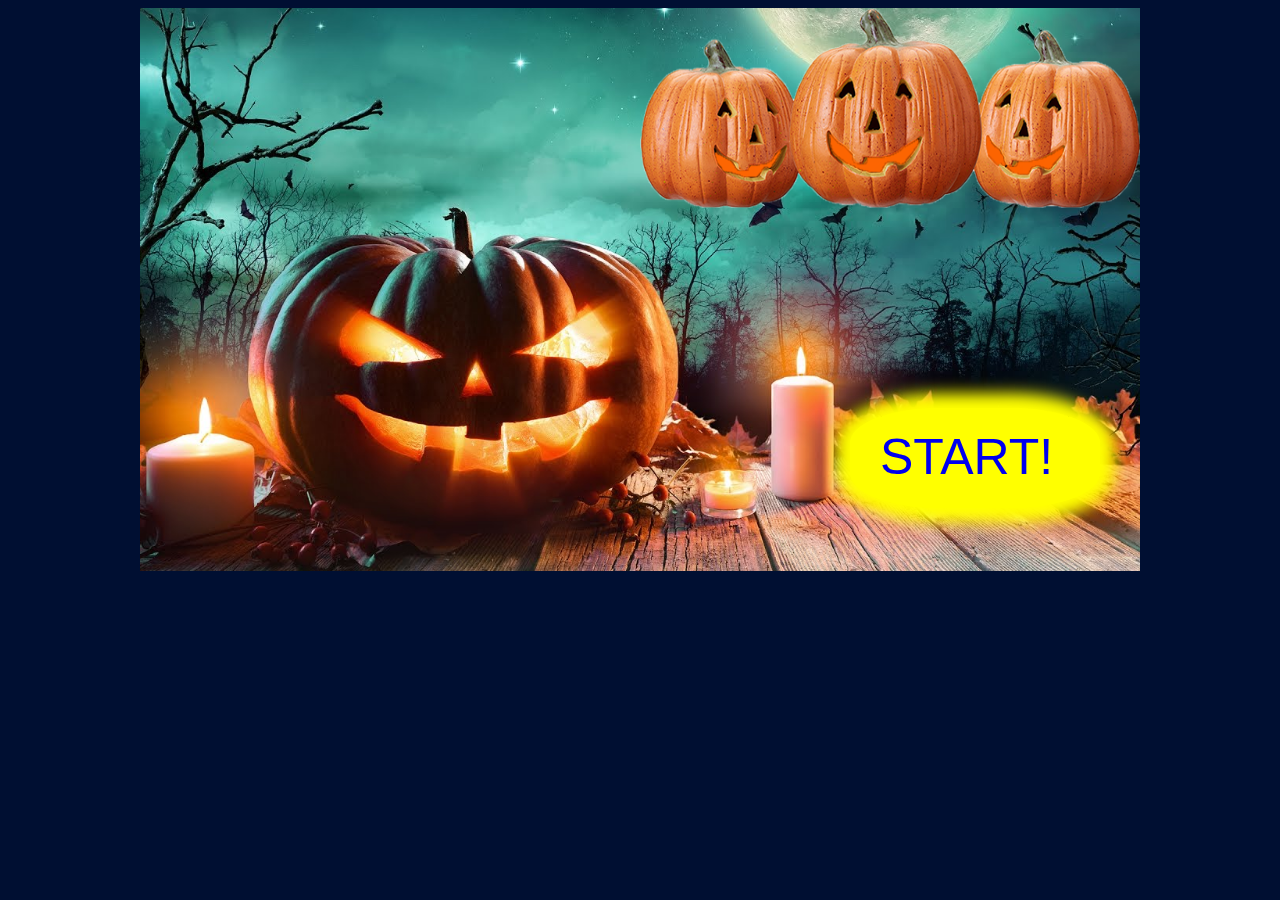
<file: index.html>
<html>

<head>
    
    <meta charset="utf-8">
    <title>Index</title>
    <link rel="stylesheet" type="text/css" href="css/index.css">
    
</head>    

<body>
	<main>
		

		<div id="container">
			<img id="background" src="images-background/background-1.jpg">
			<!-- Byttet plass på dette slik at knappen alltid er nærmest oss i bilde. -->
			<div id="pumpkinContainer">
				<div id="container1"></div>
				<div id="container2"></div>
				<div id="container3"></div>
				<img id="pumpkins1" src="images-halloween-pack1/three-pumpkins.png">
				
			</div>
			<img id="horseman1" src="images-halloween-pack2/horseman.png">
		
			<a id="startKnapp" href="hovedside.html">
				<div id="startKnappText">START!</div>
			</a>
			
		</div>

		

	</main>
</body>
</html>
</file>
<file: css/index.css>
body{

	background-color: rgb(0, 15, 50);

}

#container{

	margin: auto;
	/*background-color: rgb(30, 30, 30);*/
	width: 1000px;
	height: 600px;
	position: relative;
	overflow: hidden;

}

#background{

	width: 100%;
}


#container1{
	margin: 0;
	background-color: rgb(255, 100, 0);
	opacity: 0.99;
	width: 120px;
	height: 70px;
	position: absolute;
	right: 200px;
	top: 110px;
}

#container2{
	margin: 0;
	background-color: rgb(255, 100, 0);
	opacity: 0.99;
	width: 90px;
	height: 65px;
	position: absolute;
	right: 70px;
	top: 110px;
}

#container3{
	margin: 0;
	background-color: rgb(255, 100, 0);
	opacity: 0.99;
	width: 90px;
	height: 60px;
	position: absolute;
	right: 350px;
	top: 110px;
}


#startKnapp{
	background-color: rgb(255, 255, 0);
	width: 250px;
	height: 100px;
	right: 40px;
	bottom: 100px;
	position: absolute;
	border-radius: 35%;
	box-shadow: 0px 0px 15px 15px rgb(255, 255, 0);
}

#startKnapp:hover {
	background-color: rgb(255, 110, 0);
	color: rgb(255, 255, 255);
	box-shadow: 0px 0px 15px 15px rgb(255, 110, 0);
}

#startKnappText{
	padding: 0px;
	font-family: arial;
	font-size: 50px;
	top: 20px;
	left: 30px;
	position: absolute;
	/*font-family: "Times New Roman", Times, serif; */
}


#pumpkinContainer{
	width: 500px;
	height: 200px;
	position: absolute;
	top: 0;
	right: 0;
	animation: pumpkinMove 5s ease;
}

/*#startKnapp:hover #pumpkinContainer {
	animation: pumpkinMove 5s ease;
	
}*/


/*#startKnapp:hover #pumpkinContainer{
	animation: pumpkinMove 5s ease; 
} */

@keyframes pumpkinMove {

	0%{
		transform: scale(1);

	}
	25%{
		-webkit-transform: rotate(180deg) scale(1.2);
	}
	50% {
		transform: scale(1.4);
	}
	100% {
		transform: scale(1);
	}
}



/* Ekperimenterer litt med denne. Prøver å få farge kunn inni munne på gresskarrene. Men vet ikke om det
lar seg gjøre. Tenket også at nå man tar muserpekerern over knappen så skal de tre gresskarrene komme mot 
en på skjærmen og rotere en gang før den går tilbake til der den var. Hvis det går da. */
#pumpkins1{
	position: absolute;
	top: 0;
	right: 0;
	width: 500px;
	height: 200px;
}	




/* Tenkte det kunne være kult med en bevegende hesterytter uten hode.. Mohahahahah!*/
#horseman1{
	position: absolute;
	bottom: 0px;
	right: -450px;
	width: 450px;
	height: 300px;
	animation-name: horsemanMoves;
	animation-duration: 15s;
	animation-iteration-count: infinite;
}

@keyframes horsemanMoves{
	0%{
		right: -450px;
	}
	1%{
		top:300px;
	}
	100%{
		right: 1000px;
		top: 0;
	}
}
</file>
